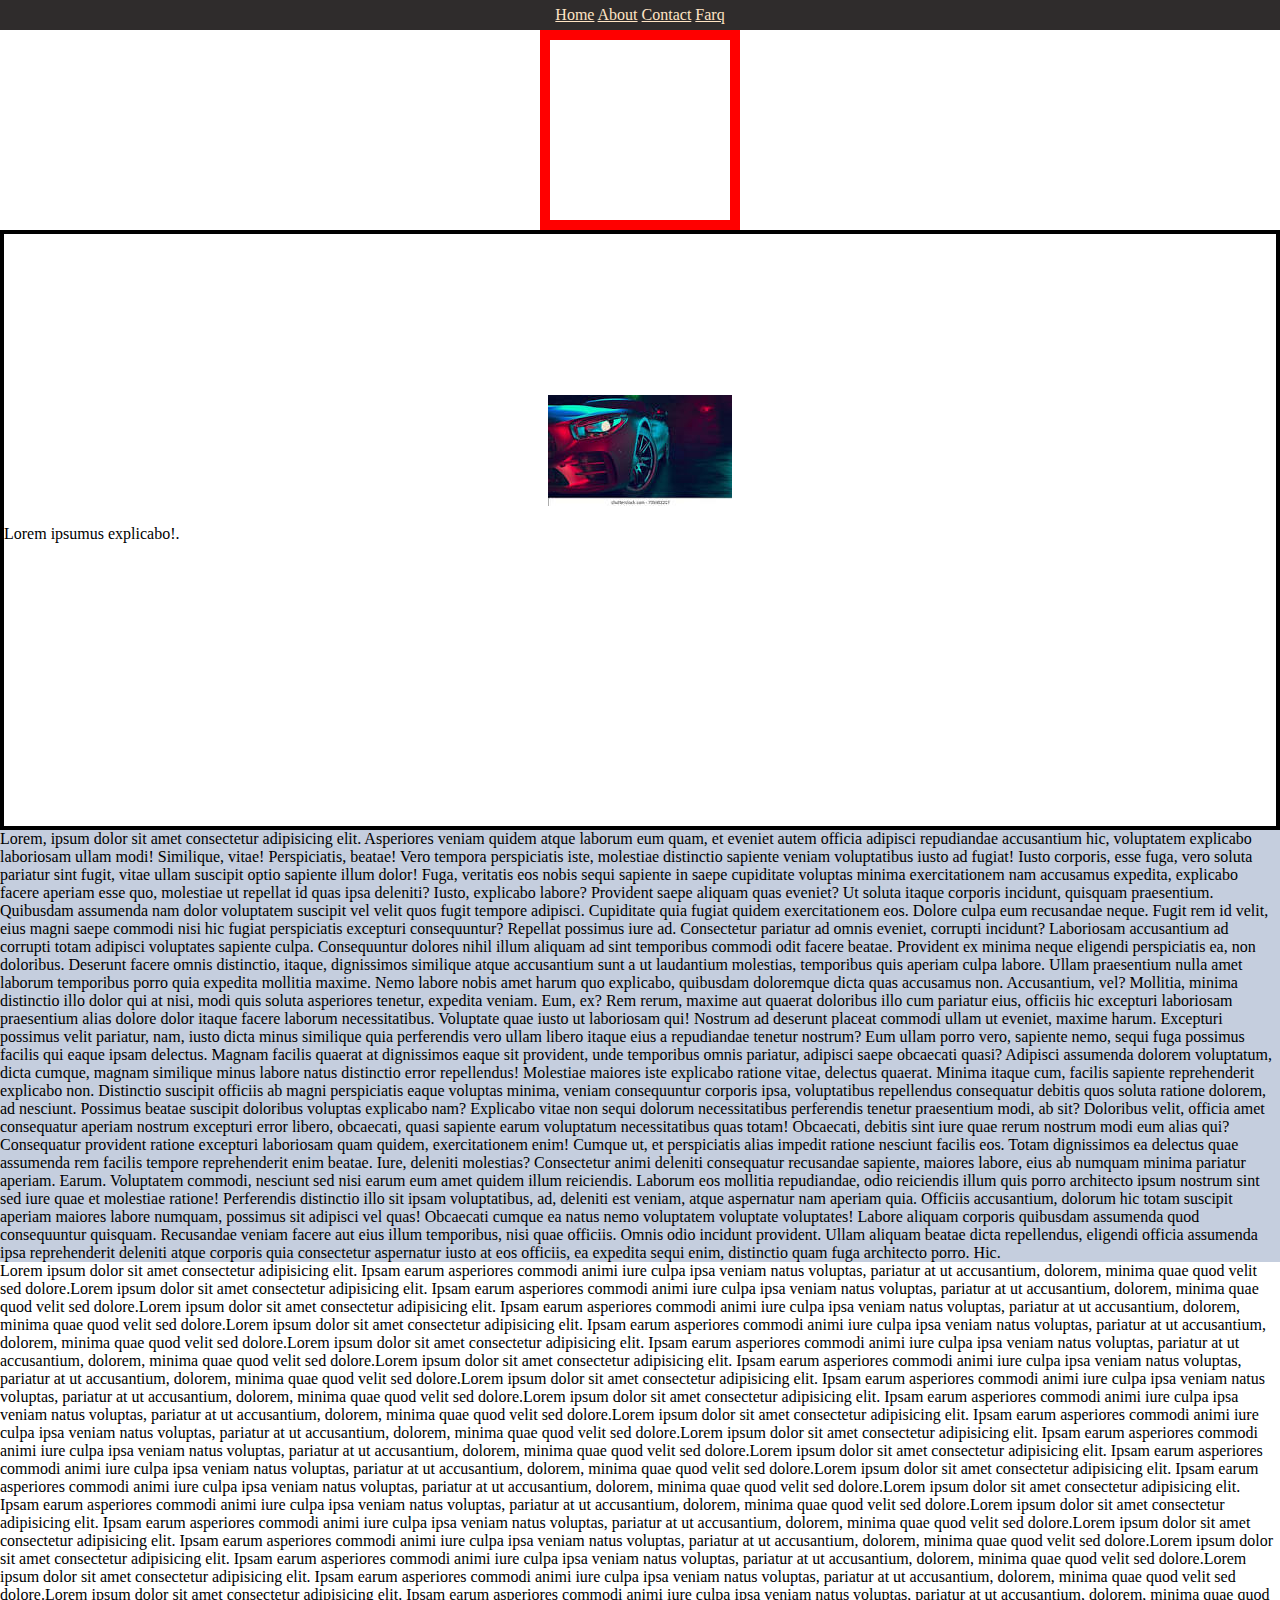
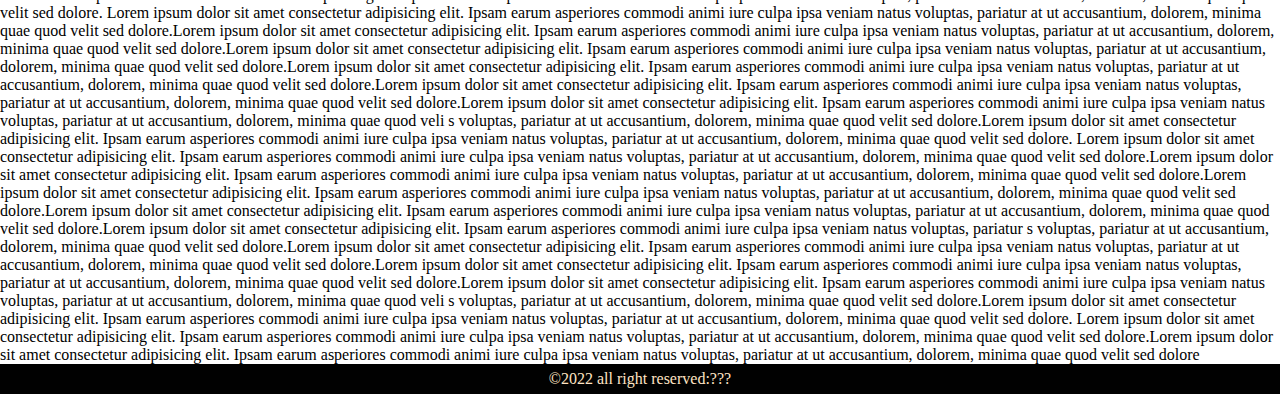
<file: index.html>
<!DOCTYPE html>
<html lang="en">
<head>
    <meta charset="UTF-8">
    <meta http-equiv="X-UA-Compatible" content="IE=edge">
    <meta name="viewport" content="width=device-width, initial-scale=1.0">
    <link href="https://fonts.googleapis.com/css2?family=Gloria+Hallelujah&family=Lato:wght@100;300;400;700;900&family=Overpass:wght@200&family=Philosopher:ital@1&display=swap" rel="stylesheet">
    
    <link rel="stylesheet" href="style.css">
    <title>first</title>
</head>
<body>

    <header>
         <nav>
            <a href="home.html">Home</a>
            <a href="about.html">About</a>
            <a href="contact.html">Contact</a>
            <a href="farq.html">Farq</a>
         </nav>
    </header>

    <main>
        <!-- <h1>Home Page</h1>
        <h1>Home Page</h1>
        <h1>Home Page</h1>
        <h1>Home Page</h1> -->
        <div id="hero-section">
            <p></p>
        </div>
        <div id="About">
            <p>Lorem ipsumus explicabo!.</p>
        </div>
        <div id="features">
            <p>Lorem, ipsum dolor sit amet consectetur adipisicing elit. Asperiores veniam quidem atque laborum eum quam, et eveniet autem officia adipisci repudiandae accusantium hic, voluptatem explicabo laboriosam ullam modi! Similique, vitae!
            Perspiciatis, beatae! Vero tempora perspiciatis iste, molestiae distinctio sapiente veniam voluptatibus iusto ad fugiat! Iusto corporis, esse fuga, vero soluta pariatur sint fugit, vitae ullam suscipit optio sapiente illum dolor!
            Fuga, veritatis eos nobis sequi sapiente in saepe cupiditate voluptas minima exercitationem nam accusamus expedita, explicabo facere aperiam esse quo, molestiae ut repellat id quas ipsa deleniti? Iusto, explicabo labore?
            Provident saepe aliquam quas eveniet? Ut soluta itaque corporis incidunt, quisquam praesentium. Quibusdam assumenda nam dolor voluptatem suscipit vel velit quos fugit tempore adipisci. Cupiditate quia fugiat quidem exercitationem eos.
            Dolore culpa eum recusandae neque. Fugit rem id velit, eius magni saepe commodi nisi hic fugiat perspiciatis excepturi consequuntur? Repellat possimus iure ad. Consectetur pariatur ad omnis eveniet, corrupti incidunt?
            Laboriosam accusantium ad corrupti totam adipisci voluptates sapiente culpa. Consequuntur dolores nihil illum aliquam ad sint temporibus commodi odit facere beatae. Provident ex minima neque eligendi perspiciatis ea, non doloribus.
            Deserunt facere omnis distinctio, itaque, dignissimos similique atque accusantium sunt a ut laudantium molestias, temporibus quis aperiam culpa labore. Ullam praesentium nulla amet laborum temporibus porro quia expedita mollitia maxime.
            Nemo labore nobis amet harum quo explicabo, quibusdam doloremque dicta quas accusamus non. Accusantium, vel? Mollitia, minima distinctio illo dolor qui at nisi, modi quis soluta asperiores tenetur, expedita veniam.
            Eum, ex? Rem rerum, maxime aut quaerat doloribus illo cum pariatur eius, officiis hic excepturi laboriosam praesentium alias dolore dolor itaque facere laborum necessitatibus. Voluptate quae iusto ut laboriosam qui!
            Nostrum ad deserunt placeat commodi ullam ut eveniet, maxime harum. Excepturi possimus velit pariatur, nam, iusto dicta minus similique quia perferendis vero ullam libero itaque eius a repudiandae tenetur nostrum?
            Eum ullam porro vero, sapiente nemo, sequi fuga possimus facilis qui eaque ipsam delectus. Magnam facilis quaerat at dignissimos eaque sit provident, unde temporibus omnis pariatur, adipisci saepe obcaecati quasi?
            Adipisci assumenda dolorem voluptatum, dicta cumque, magnam similique minus labore natus distinctio error repellendus! Molestiae maiores iste explicabo ratione vitae, delectus quaerat. Minima itaque cum, facilis sapiente reprehenderit explicabo non.
            Distinctio suscipit officiis ab magni perspiciatis eaque voluptas minima, veniam consequuntur corporis ipsa, voluptatibus repellendus consequatur debitis quos soluta ratione dolorem, ad nesciunt. Possimus beatae suscipit doloribus voluptas explicabo nam?
            Explicabo vitae non sequi dolorum necessitatibus perferendis tenetur praesentium modi, ab sit? Doloribus velit, officia amet consequatur aperiam nostrum excepturi error libero, obcaecati, quasi sapiente earum voluptatum necessitatibus quas totam!
            Obcaecati, debitis sint iure quae rerum nostrum modi eum alias qui? Consequatur provident ratione excepturi laboriosam quam quidem, exercitationem enim! Cumque ut, et perspiciatis alias impedit ratione nesciunt facilis eos.
            Totam dignissimos ea delectus quae assumenda rem facilis tempore reprehenderit enim beatae. Iure, deleniti molestias? Consectetur animi deleniti consequatur recusandae sapiente, maiores labore, eius ab numquam minima pariatur aperiam. Earum.
            Voluptatem commodi, nesciunt sed nisi earum eum amet quidem illum reiciendis. Laborum eos mollitia repudiandae, odio reiciendis illum quis porro architecto ipsum nostrum sint sed iure quae et molestiae ratione!
            Perferendis distinctio illo sit ipsam voluptatibus, ad, deleniti est veniam, atque aspernatur nam aperiam quia. Officiis accusantium, dolorum hic totam suscipit aperiam maiores labore numquam, possimus sit adipisci vel quas!
            Obcaecati cumque ea natus nemo voluptatem voluptate voluptates! Labore aliquam corporis quibusdam assumenda quod consequuntur quisquam. Recusandae veniam facere aut eius illum temporibus, nisi quae officiis. Omnis odio incidunt provident.
            Ullam aliquam beatae dicta repellendus, eligendi officia assumenda ipsa reprehenderit deleniti atque corporis quia consectetur aspernatur iusto at eos officiis, ea expedita sequi enim, distinctio quam fuga architecto porro. Hic.</p>
        </div>
   <!-- <h1>Lorem ipsum dolor sit, amet consectetur adipisicing elit. Laudantium nesciunt officia temporibus 
    fuga repellendus! Est nulla debitis voluptates doloremque vitae sequi, rem quas dolorum error odio illum adipisci laborios
    am! In?</h1> -->
    <!-- <div id="hero"><h1>hero</h1></div>
    <div id="about">about</div>
    <div id="features">features</div>
    <div id="why-choose">why-choose</div>
    <div id="faqs">faqs</div>
    <div id="newsletters">newsletters</div> -->

    <p><span>
        Lorem ipsum dolor sit amet consectetur adipisicing elit. Ipsam earum asperiores commodi animi iure culpa ipsa veniam
         natus voluptas, pariatur at ut accusantium, dolorem,
          minima quae quod velit sed dolore.Lorem ipsum dolor sit amet consectetur adipisicing elit. Ipsam earum asperiores commodi animi iure culpa ipsa veniam
          natus voluptas, pariatur at ut accusantium, dolorem,
           minima quae quod velit sed dolore.Lorem ipsum dolor sit amet consectetur adipisicing elit. Ipsam earum asperiores commodi animi iure culpa ipsa veniam
           natus voluptas, pariatur at ut accusantium, dolorem,
            minima quae quod velit sed dolore.Lorem ipsum dolor sit amet consectetur adipisicing elit. Ipsam earum asperiores commodi animi iure culpa ipsa veniam
            natus voluptas, pariatur at ut accusantium, dolorem,
             minima quae quod velit sed dolore.Lorem ipsum dolor sit amet consectetur adipisicing elit. Ipsam earum asperiores commodi animi iure culpa ipsa veniam
             natus voluptas, pariatur at ut accusantium, dolorem,
              minima quae quod velit sed dolore.Lorem ipsum dolor sit amet consectetur adipisicing elit. Ipsam earum asperiores commodi animi iure culpa ipsa veniam
              natus voluptas, pariatur at ut accusantium, dolorem,
               minima quae quod velit sed dolore.Lorem ipsum dolor sit amet consectetur adipisicing elit. Ipsam earum asperiores commodi animi iure culpa ipsa veniam
               natus voluptas, pariatur at ut accusantium, dolorem,
                minima quae quod velit sed dolore.Lorem ipsum dolor sit amet consectetur adipisicing elit. Ipsam earum asperiores commodi animi iure culpa ipsa veniam
                natus voluptas, pariatur at ut accusantium, dolorem,
                 minima quae quod velit sed dolore.Lorem ipsum dolor sit amet consectetur adipisicing elit. Ipsam earum asperiores commodi animi iure culpa ipsa veniam
                 natus voluptas, pariatur at ut accusantium, dolorem,
                  minima quae quod velit sed dolore.Lorem ipsum dolor sit amet consectetur adipisicing elit. Ipsam earum asperiores commodi animi iure culpa ipsa veniam
                  natus voluptas, pariatur at ut accusantium, dolorem,
                   minima quae quod velit sed dolore.Lorem ipsum dolor sit amet consectetur adipisicing elit. Ipsam earum asperiores commodi animi iure culpa ipsa veniam
                   natus voluptas, pariatur at ut accusantium, dolorem,
                    minima quae quod velit sed dolore.Lorem ipsum dolor sit amet consectetur adipisicing elit. Ipsam earum asperiores commodi animi iure culpa ipsa veniam
                    natus voluptas, pariatur at ut accusantium, dolorem,
                     minima quae quod velit sed dolore.Lorem ipsum dolor sit amet consectetur adipisicing elit. Ipsam earum asperiores commodi animi iure culpa ipsa veniam
                     natus voluptas, pariatur at ut accusantium, dolorem,
                      minima quae quod velit sed dolore.Lorem ipsum dolor sit amet consectetur adipisicing elit. Ipsam earum asperiores commodi animi iure culpa ipsa veniam
                      natus voluptas, pariatur at ut accusantium, dolorem,
                       minima quae quod velit sed dolore.Lorem ipsum dolor sit amet consectetur adipisicing elit. Ipsam earum asperiores commodi animi iure culpa ipsa veniam
                       natus voluptas, pariatur at ut accusantium, dolorem,
                        minima quae quod velit sed dolore.Lorem ipsum dolor sit amet consectetur adipisicing elit. Ipsam earum asperiores commodi animi iure culpa ipsa veniam
                        natus voluptas, pariatur at ut accusantium, dolorem,
                         minima quae quod velit sed dolore.Lorem ipsum dolor sit amet consectetur adipisicing elit. Ipsam earum asperiores commodi animi iure culpa ipsa veniam
                         natus voluptas, pariatur at ut accusantium, dolorem,
                          minima quae quod velit sed dolore.Lorem ipsum dolor sit amet consectetur adipisicing elit. Ipsam earum asperiores commodi animi iure culpa ipsa veniam
                          natus voluptas, pariatur at ut accusantium, dolorem,
                           minima quae quod velit sed dolore.
                           Lorem ipsum dolor sit amet consectetur adipisicing elit. Ipsam earum asperiores commodi animi iure culpa ipsa veniam
         natus voluptas, pariatur at ut accusantium, dolorem,
          minima quae quod velit sed dolore.Lorem ipsum dolor sit amet consectetur adipisicing elit. Ipsam earum asperiores commodi animi iure culpa ipsa veniam
          natus voluptas, pariatur at ut accusantium, dolorem,
           minima quae quod velit sed dolore.Lorem ipsum dolor sit amet consectetur adipisicing elit. Ipsam earum asperiores commodi animi iure culpa ipsa veniam
           natus voluptas, pariatur at ut accusantium, dolorem,
            minima quae quod velit sed dolore.Lorem ipsum dolor sit amet consectetur adipisicing elit. Ipsam earum asperiores commodi animi iure culpa ipsa veniam
            natus voluptas, pariatur at ut accusantium, dolorem,
             minima quae quod velit sed dolore.Lorem ipsum dolor sit amet consectetur adipisicing elit. Ipsam earum asperiores commodi animi iure culpa ipsa veniam
             natus voluptas, pariatur at ut accusantium, dolorem,
              minima quae quod velit sed dolore.Lorem ipsum dolor sit amet consectetur adipisicing elit. Ipsam earum asperiores commodi animi iure culpa ipsa veniam
              natus voluptas, pariatur at ut accusantium, dolorem,
               minima quae quod veli
               s voluptas, pariatur at ut accusantium, dolorem,
                          minima quae quod velit sed dolore.Lorem ipsum dolor sit amet consectetur adipisicing elit. Ipsam earum asperiores commodi animi iure culpa ipsa veniam
                          natus voluptas, pariatur at ut accusantium, dolorem,
                           minima quae quod velit sed dolore.
                           Lorem ipsum dolor sit amet consectetur adipisicing elit. Ipsam earum asperiores commodi animi iure culpa ipsa veniam
         natus voluptas, pariatur at ut accusantium, dolorem,
          minima quae quod velit sed dolore.Lorem ipsum dolor sit amet consectetur adipisicing elit. Ipsam earum asperiores commodi animi iure culpa ipsa veniam
          natus voluptas, pariatur at ut accusantium, dolorem,
           minima quae quod velit sed dolore.Lorem ipsum dolor sit amet consectetur adipisicing elit. Ipsam earum asperiores commodi animi iure culpa ipsa veniam
           natus voluptas, pariatur at ut accusantium, dolorem,
            minima quae quod velit sed dolore.Lorem ipsum dolor sit amet consectetur adipisicing elit. Ipsam earum asperiores commodi animi iure culpa ipsa veniam
            natus voluptas, pariatur at ut accusantium, dolorem,
             minima quae quod velit sed dolore.Lorem ipsum dolor sit amet consectetur adipisicing elit. Ipsam earum asperiores commodi animi iure culpa ipsa veniam
             natus voluptas, pariatur 
             s voluptas, pariatur at ut accusantium, dolorem,
            minima quae quod velit sed dolore.Lorem ipsum dolor sit amet consectetur adipisicing elit. Ipsam earum asperiores commodi animi iure culpa ipsa veniam
            natus voluptas, pariatur at ut accusantium, dolorem,
             minima quae quod velit sed dolore.Lorem ipsum dolor sit amet consectetur adipisicing elit. Ipsam earum asperiores commodi animi iure culpa ipsa veniam
             natus voluptas, pariatur at ut accusantium, dolorem,
              minima quae quod velit sed dolore.Lorem ipsum dolor sit amet consectetur adipisicing elit. Ipsam earum asperiores commodi animi iure culpa ipsa veniam
              natus voluptas, pariatur at ut accusantium, dolorem,
               minima quae quod veli
               s voluptas, pariatur at ut accusantium, dolorem,
                          minima quae quod velit sed dolore.Lorem ipsum dolor sit amet consectetur adipisicing elit. Ipsam earum asperiores commodi animi iure culpa ipsa veniam
                          natus voluptas, pariatur at ut accusantium, dolorem,
                           minima quae quod velit sed dolore.
                           Lorem ipsum dolor sit amet consectetur adipisicing elit. Ipsam earum asperiores commodi animi iure culpa ipsa veniam
         natus voluptas, pariatur at ut accusantium, dolorem,
          minima quae quod velit sed dolore.Lorem ipsum dolor sit amet consectetur adipisicing elit. Ipsam earum asperiores commodi animi iure culpa ipsa veniam
          natus voluptas, pariatur at ut accusantium, dolorem,
           minima quae quod velit sed dolore
    </span></p>
    </main>

    <footer>
             <p>&copy;2022 all right reserved:???</p>
    </footer>

</body>
</html>
</file>
<file: style.css>
*{
    margin: 0;
    padding: 0;
    box-sizing: border-box;

}
body{
    /* background-color: aqua; */
    /* background-color: bisque; */
    /* background-image: url("https://images.unsplash.com/photo-1465147264724-326b45c3c59b?crop=entropy&cs=tinysrgb&fit=crop&fm=jpg&h=200&ixid=MnwxfDB8MXxyYW5kb218MHx8bmF0dXJlfHx8fHx8MTY2NDcyODk3Mg&ixlib=rb-1.2.1&q=80&utm_campaign=api-credit&utm_medium=referral&utm_source=unsplash_source&w=200");
    background-repeat: repeat-x;
    background-position: top right; */
    
    /* background-attachment:fixed; */
}
header{
    background-color: rgb(47, 44, 44);
    color: bisque;
    text-align: center;
    height: 30px;
    line-height: 30px;
}
header a{
    color: bisque;
}
footer{
    background-color: rgb(1, 1, 1);
    color: bisque;
    text-align: center;
    height: 30px;
    line-height: 30px;
}
#About{
   background: url("[data-uri]") no-repeat center fixed;
   height: 600px;
   line-height: 600px;
   border-width: 4px;
    border-style: solid;
    border-color: black;
   

}
#hero-section #features{
    background-color: rgb(197, 206, 222);
}
#hero-section{
    /* border-bottom-width: 4px;
    border-bottom: solid;
    border-color: red; */
    border: 10px solid red;
    padding: 30px 15px ;
    width: 200px;
    height: 200px;
    margin: auto;
}
#features{
    background-color: rgb(197, 206, 222);
}
/* font-family: 'Gloria Hallelujah', cursive;
font-family: 'Lato', sans-serif;
font-family: 'Overpass', sans-serif;
font-family: 'Philosopher', sans-serif; */
/* body{
    margin: 0;
    background-color: rgb(5, 87, 87);
} */

    /* background-color: green;
    margin: 0;
    text-align: center;
    color: antiquewhite; */
    /* margin: 0%;
}
p{
    color: #d90429; */
/* } */
/* #hero{
    margin: 0;
    background-color: rgb(106, 106, 202);
    width: 100%;
    height: 400px;
} */
</file>
